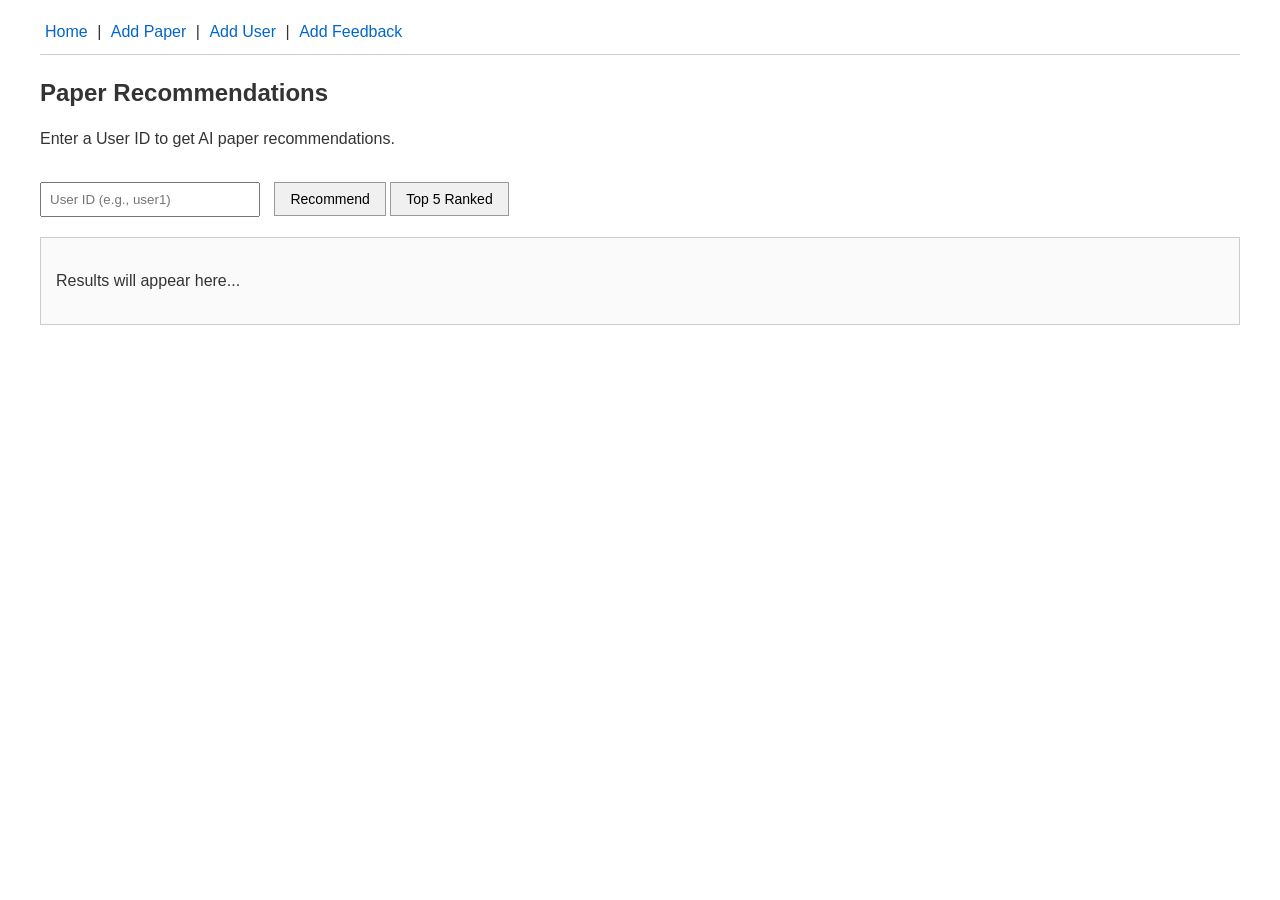
<file: web/index.html>
<!DOCTYPE html>
<html lang="en">
<head>
    <meta charset="UTF-8">
    <title>AI Recommender - Home</title>
    <link rel="stylesheet" href="style.css">
</head>
<body>
    <nav>
        <a href="index.html">Home</a> | 
        <a href="add_paper.html">Add Paper</a> | 
        <a href="add_user.html">Add User</a> | 
        <a href="add_feedback.html">Add Feedback</a>
    </nav>
    <hr>
    
    <h1>Paper Recommendations</h1>
    <p>Enter a User ID to get AI paper recommendations.</p>
    
    <div class="form-container">
        <input type="text" id="rec-user-id" placeholder="User ID (e.g., user1)">
        <button id="btn-recommend">Recommend</button>
        <button id="btn-rank">Top 5 Ranked</button>
    </div>

    <div id="recommendations-results" class="results">
        <p>Results will appear here...</p>
    </div>

    <div id="toast-container"></div>
    <script src="app.js"></script>
</body>
</html>
</file>
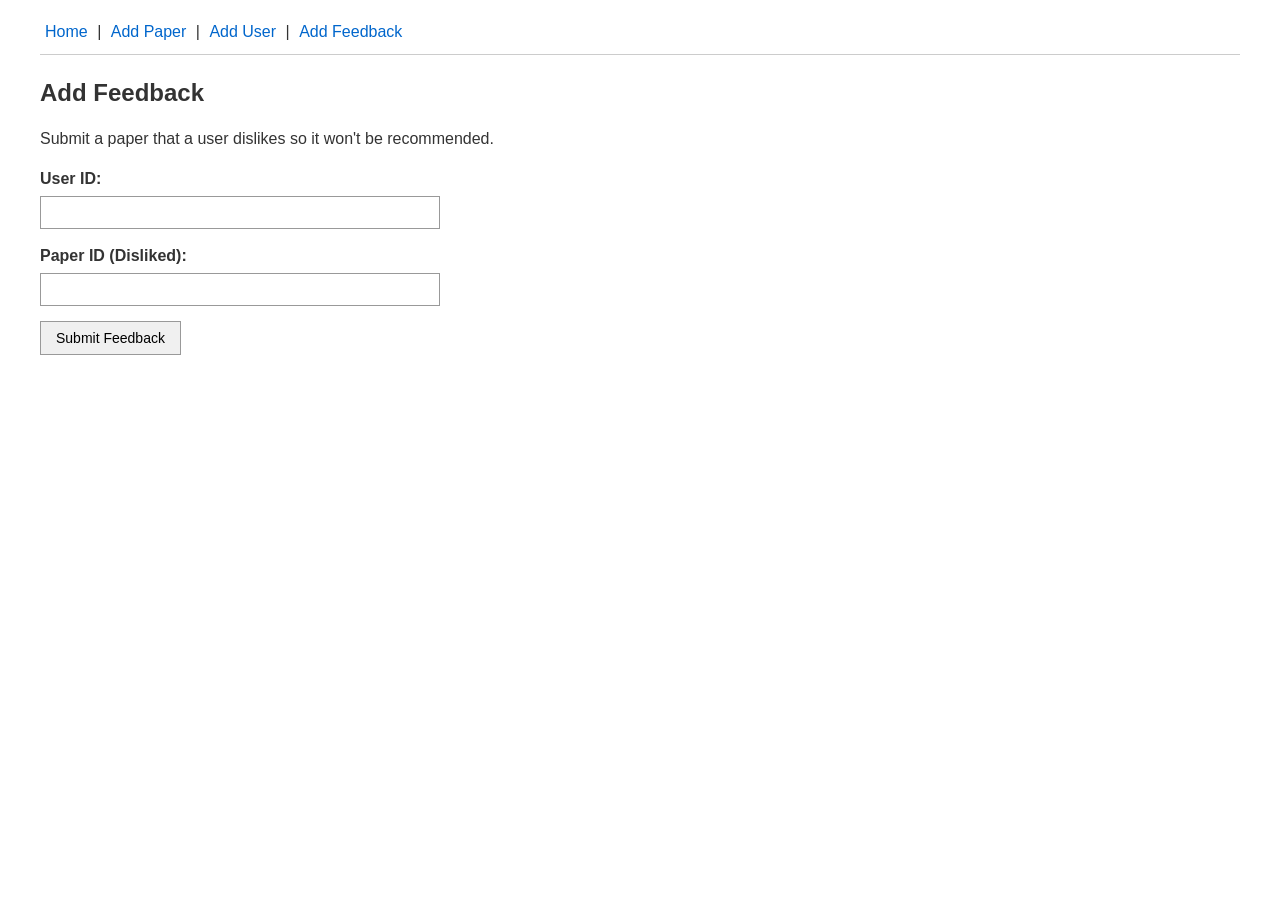
<file: web/add_feedback.html>
<!DOCTYPE html>
<html lang="en">
<head>
    <meta charset="UTF-8">
    <title>Add Feedback - AI Recommender</title>
    <link rel="stylesheet" href="style.css">
</head>
<body>
    <nav>
        <a href="index.html">Home</a> | 
        <a href="add_paper.html">Add Paper</a> | 
        <a href="add_user.html">Add User</a> | 
        <a href="add_feedback.html">Add Feedback</a>
    </nav>
    <hr>
    
    <h1>Add Feedback</h1>
    <p>Submit a paper that a user dislikes so it won't be recommended.</p>
    
    <form id="form-add-feedback" class="simple-form">
        <label>User ID:</label>
        <input type="text" id="feedback-user" required>
        
        <label>Paper ID (Disliked):</label>
        <input type="text" id="feedback-paper" required>
        
        <br>
        <button type="submit">Submit Feedback</button>
    </form>

    <div id="toast-container"></div>
    <script src="app.js"></script>
</body>
</html>
</file>
<file: web/style.css>
body {
    font-family: Arial, sans-serif;
    margin: 20px 40px;
    background-color: #ffffff;
    color: #333333;
    line-height: 1.5;
}

nav {
    margin-bottom: 10px;
    font-size: 16px;
}

nav a {
    text-decoration: none;
    color: #0066cc;
    margin: 0 5px;
}

nav a:hover {
    text-decoration: underline;
}

hr {
    border: 0;
    border-top: 1px solid #cccccc;
    margin-bottom: 20px;
}

h1 {
    font-size: 24px;
    margin-bottom: 10px;
}

/* Forms */
.simple-form {
    max-width: 400px;
}

.simple-form label {
    display: block;
    margin-top: 15px;
    font-weight: bold;
}

.simple-form input {
    width: 100%;
    padding: 8px;
    margin-top: 5px;
    box-sizing: border-box;
    border: 1px solid #999;
}

button {
    margin-top: 15px;
    padding: 8px 15px;
    cursor: pointer;
    background-color: #f0f0f0;
    border: 1px solid #999;
    font-size: 14px;
}

button:hover {
    background-color: #e0e0e0;
}

.form-container {
    margin-bottom: 20px;
}

.form-container input {
    padding: 8px;
    width: 200px;
    margin-right: 10px;
}

/* Results */
.results {
    border: 1px solid #ccc;
    padding: 15px;
    background-color: #fafafa;
    min-height: 50px;
}

.paper-item {
    border-bottom: 1px solid #eee;
    padding: 10px 0;
}

.paper-item:last-child {
    border-bottom: none;
}

/* Toasts */
#toast-container {
    position: fixed;
    bottom: 20px;
    right: 20px;
}

.toast {
    background-color: #dff0d8;
    color: #3c763d;
    border: 1px solid #d6e9c6;
    padding: 10px 20px;
    margin-top: 10px;
}
</file>
